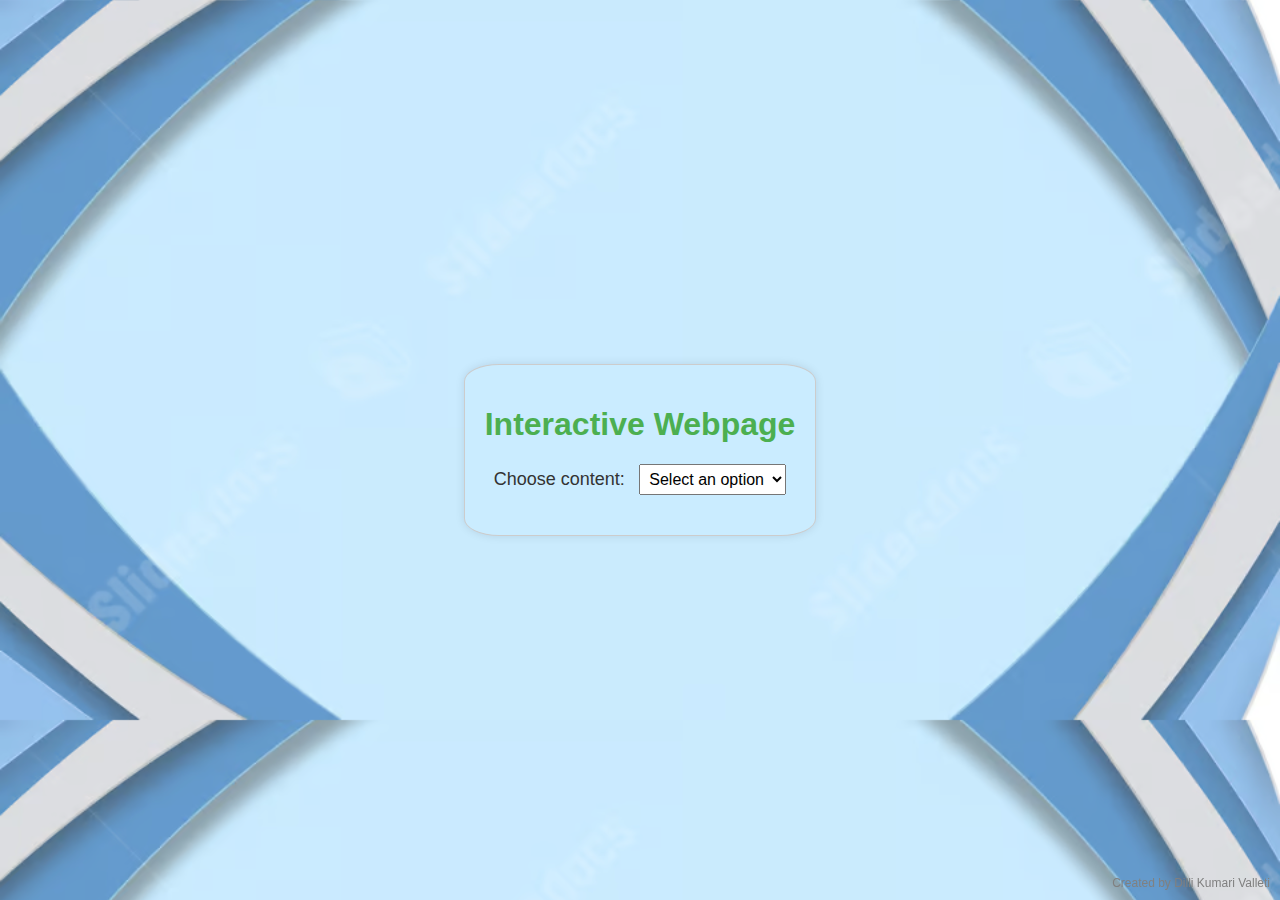
<file: index.html>
<!DOCTYPE html>
<html lang="en">
<head>
    <meta charset="UTF-8">
    <meta name="viewport" content="width=device-width, initial-scale=1.0">
    <title>Interactive Webpage</title>
    <link rel="stylesheet" href="styles.css">
    <style>
        .footer-text {
            position: fixed;
            bottom: 10px;
            right: 10px;
            color: gray;
            font-size: 12px;
        }
    </style>
</head>
<body>
    <div class="container">
        <h1>Interactive Webpage</h1>
        <label for="content-dropdown">Choose content:</label>
        <select id="content-dropdown" onchange="changeContent()">
            <option value="" disabled selected>Select an option</option>
            <option value="home">Home</option>
            <option value="about">About</option>
            <option value="skills">Skills</option>
            <option value="contact">Contact</option>
        </select>
        <div id="content-display" class="content"></div>
    </div>
    
    <div class="footer-text">Created by Dilli Kumari Valleti</div>

    <script>
        function changeContent() {
            const dropdown = document.getElementById('content-dropdown');
            const selectedValue = dropdown.value;

            if (selectedValue) {
                window.open(selectedValue + '.html', '_blank');
                dropdown.selectedIndex = 0; // Reset dropdown to default option
            }
        }
    </script>
</body>
</html>
</file>
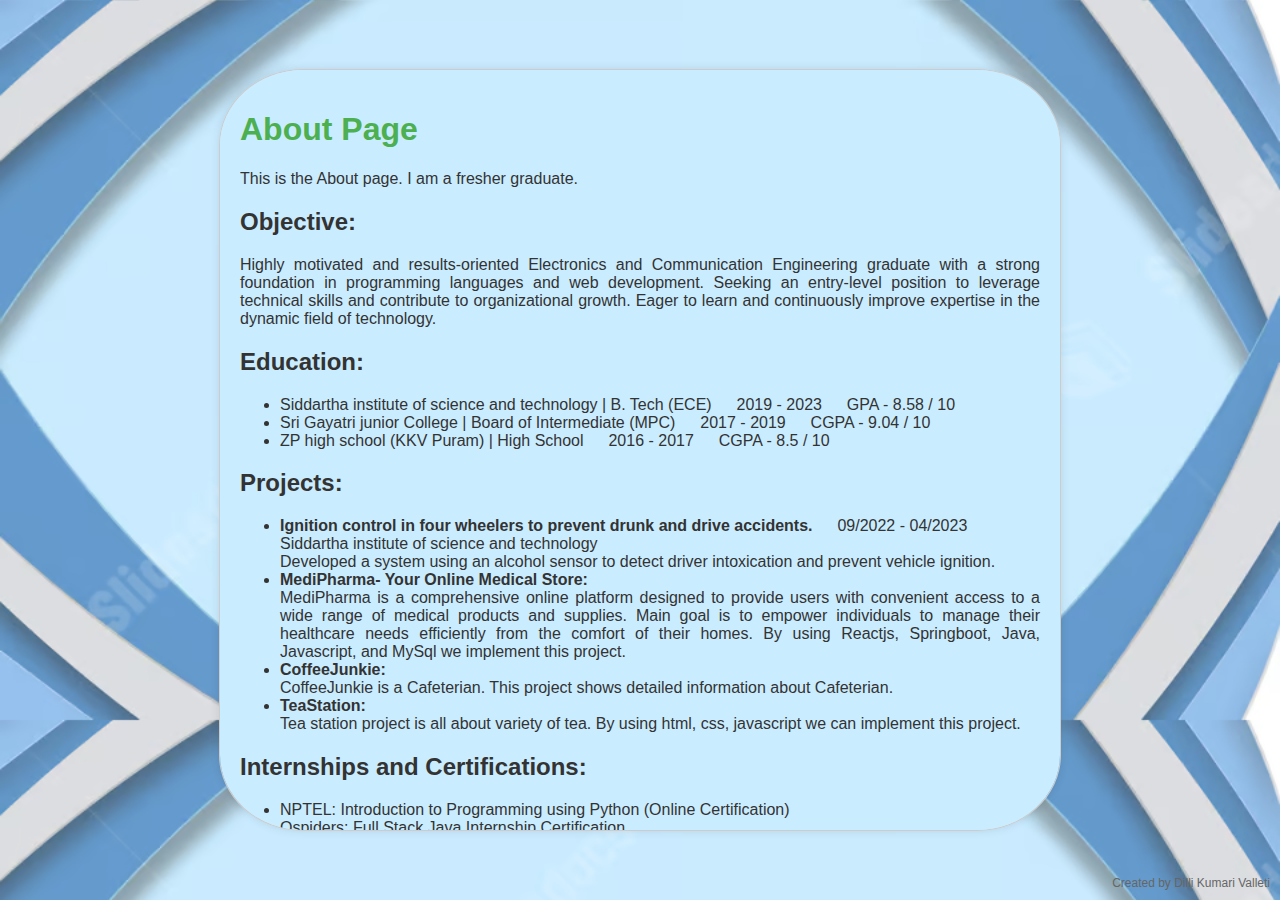
<file: about.html>
<!DOCTYPE html>
<html lang="en">
<head>
    <meta charset="UTF-8">
    <meta name="viewport" content="width=device-width, initial-scale=1.0">
    <title>About</title>
    <link rel="stylesheet" href="styles.css">
    <style>
        /* Additional CSS for text justification and scroll */
        body {
            font-family: Arial, sans-serif;
        }
        .container {
            max-width: 800px;
            margin: 0 auto;
            padding: 20px;
            text-align: justify;
            overflow-y: scroll; /* Enable vertical scroll */
            max-height: 80vh; /* Limit height to 80% of viewport height */
        }
        .main-page-button {
            text-align: center;
            margin-top: 20px;
        }
        .footer-text {
            position: absolute;
            bottom: 10px;
            right: 10px;
            font-size: 12px;
            color: #666; /* Adjust color as needed */
        }
    </style>
    <script>
        function goToMainPage() {
            window.close();
        }
    </script>
</head>
<body>
    <div class="container">
        <h1>About Page</h1>
        <p>This is the About page. I am a fresher graduate.</p>

        <h2>Objective:</h2>
        <p>Highly motivated and results-oriented Electronics and Communication Engineering graduate with a strong foundation in programming languages and web development. Seeking an entry-level position to leverage technical skills and contribute to organizational growth. Eager to learn and continuously improve expertise in the dynamic field of technology.</p>

        <h2>Education:</h2>
        <ul>
            <li>Siddartha institute of science and technology | B. Tech (ECE) &emsp; 2019 - 2023 &emsp; GPA - 8.58 / 10</li>
            <li>Sri Gayatri junior College | Board of Intermediate (MPC) &emsp; 2017 - 2019 &emsp; CGPA - 9.04 / 10</li>
            <li>ZP high school (KKV Puram) | High School &emsp; 2016 - 2017 &emsp; CGPA - 8.5 / 10</li>
        </ul>

        <h2>Projects:</h2>
        <ul>
            <li><strong>Ignition control in four wheelers to prevent drunk and drive accidents.</strong> &emsp; 09/2022 - 04/2023 <br>
            Siddartha institute of science and technology <br>
            Developed a system using an alcohol sensor to detect driver intoxication and prevent vehicle ignition.</li>
            
            <li><strong>MediPharma- Your Online Medical Store:</strong> <br>
            MediPharma is a comprehensive online platform designed to provide users with convenient access to a wide range of medical products and supplies. Main goal is to empower individuals to manage their healthcare needs efficiently from the comfort of their homes. By using Reactjs, Springboot, Java, Javascript, and MySql we implement this project.</li>

            <li><strong>CoffeeJunkie:</strong> <br>
            CoffeeJunkie is a Cafeterian. This project shows detailed information about Cafeterian.</li>

            <li><strong>TeaStation:</strong> <br>
            Tea station project is all about variety of tea. By using html, css, javascript we can implement this project.</li>
        </ul>

        <h2>Internships and Certifications:</h2>
        <ul>
            <li>NPTEL: Introduction to Programming using Python (Online Certification)</li>
            <li>Qspiders: Full Stack Java Internship Certification</li>
            <li>Naandi Foundation: Employability Skill Development Program</li>
        </ul>

        <h2>Languages:</h2>
        <p>English - Proficient<br>
        Telugu – Native</p>

        <h2>Training / Courses:</h2>
        <p>Java Full Stack Development Course | ExcelR, Bengaluru</p>

        <div class="main-page-button">
            <button onclick="goToMainPage()">Main Page</button>
        </div>

        <div class="footer-text">
            Created by Dilli Kumari Valleti
        </div>
    </div>
</body>
</html>
</file>
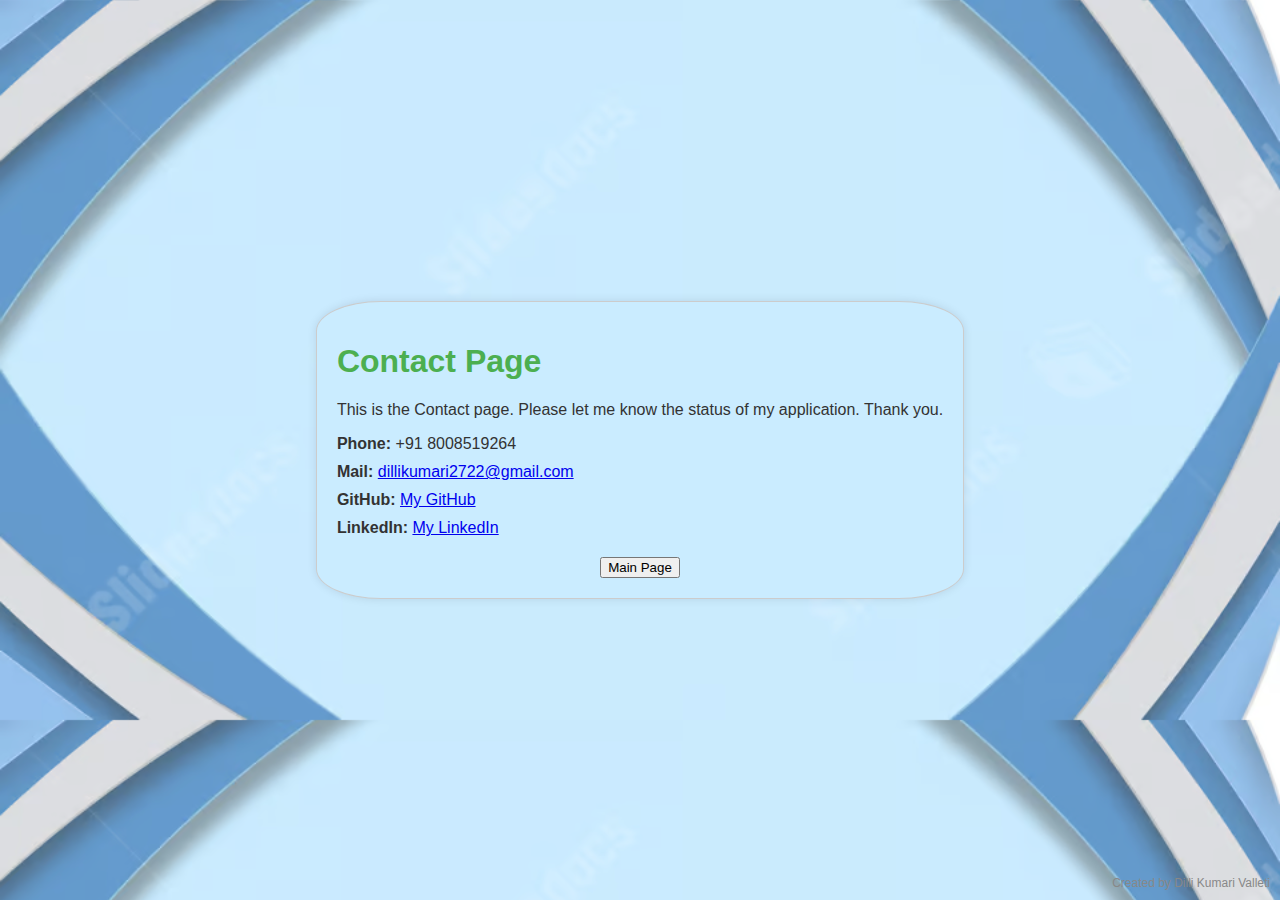
<file: contact.html>
<!DOCTYPE html>
<html lang="en">
<head>
    <meta charset="UTF-8">
    <meta name="viewport" content="width=device-width, initial-scale=1.0">
    <title>Contact</title>
    <link rel="stylesheet" href="styles.css">
    <style>
        /* Additional CSS for text justification */
        body {
            font-family: Arial, sans-serif;
        }
        .container {
            max-width: 800px;
            margin: 0 auto;
            padding: 20px;
            text-align: justify;
        }
        .contact-details {
            list-style-type: none;
            padding-left: 0;
        }
        .contact-details li {
            margin-bottom: 10px;
        }
        .main-page-button {
            text-align: center;
            margin-top: 20px;
        }
        /* Style for the created by text */
        .created-by {
            position: absolute;
            bottom: 10px;
            right: 10px;
            font-size: 12px;
            color: #888;
        }
    </style>
    <script>
        function goToMainPage() {
            window.close();
        }
    </script>
</head>
<body>
    <div class="container">
        <h1>Contact Page</h1>
        <p>This is the Contact page. Please let me know the status of my application. Thank you.</p>

        <ul class="contact-details">
            <li><strong>Phone:</strong> +91 8008519264</li>
            <li><strong>Mail:</strong> <a href="mailto:dillikumari2722@gmail.com">dillikumari2722@gmail.com</a></li>
            <li><strong>GitHub:</strong> <a href="https://github.com/dillikumarivalleti" target="_blank">My GitHub</a></li>
            <li><strong>LinkedIn:</strong> <a href="https://www.linkedin.com/in/dilli-kumari-valleti-b40584297/" target="_blank">My LinkedIn</a></li>
        </ul>

        <div class="main-page-button">
            <button onclick="goToMainPage()">Main Page</button>
        </div>

        <!-- Created by text -->
        <div class="created-by">
            Created by Dilli Kumari Valleti
        </div>
    </div>
</body>
</html>
</file>
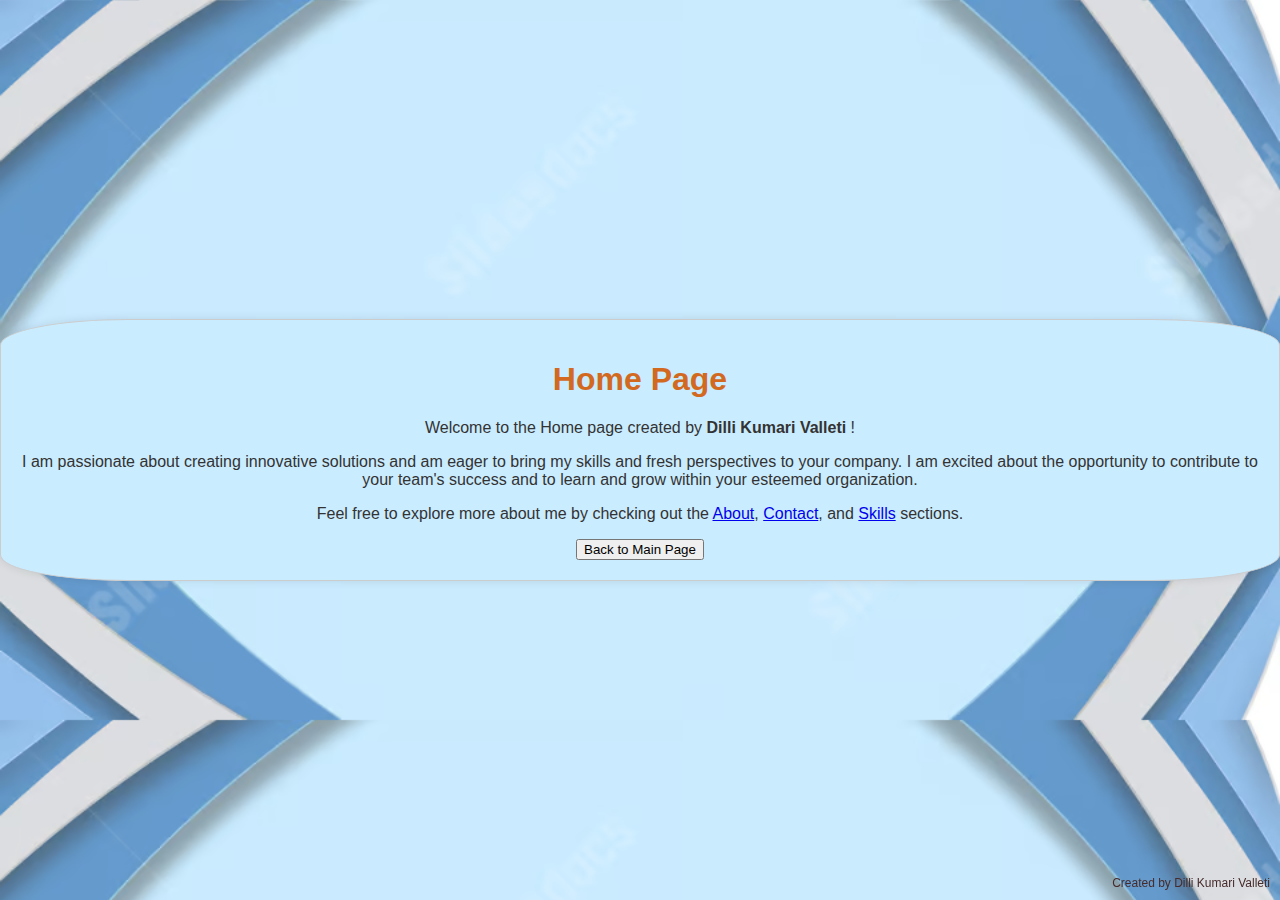
<file: home.html>
<!DOCTYPE html>
<html lang="en">
  <head>
    <meta charset="UTF-8" />
    <meta name="viewport" content="width=device-width, initial-scale=1.0" />
    <title>Home</title>
    <link rel="stylesheet" href="styles.css" />
    <style>
      .footer-text {
        position: fixed;
        bottom: 10px;
        right: 10px;
        color: rgb(71, 43, 43);
        font-size: 12px;
      }
    </style>
  </head>
  <body>
    <div class="container">
      <h1 style="color: chocolate">Home Page</h1>
      <p>
        Welcome to the Home page created by
        <strong>Dilli Kumari Valleti</strong> !
      </p>
      <p>
        I am passionate about creating innovative solutions and am eager to
        bring my skills and fresh perspectives to your company. I am excited
        about the opportunity to contribute to your team's success and to learn
        and grow within your esteemed organization.
      </p>
      <p>
        Feel free to explore more about me by checking out the
        <a href="about.html" target="_blank">About</a>,
        <a href="contact.html" target="_blank">Contact</a>, and
        <a href="skills.html" target="_blank">Skills</a> sections.
      </p>
      <button onclick="closeTab()">Back to Main Page</button>
    </div>
    <div class="footer-text">Created by Dilli Kumari Valleti</div>
    <script>
      function closeTab() {
        window.close();
      }
    </script>
  </body>
</html>
</file>
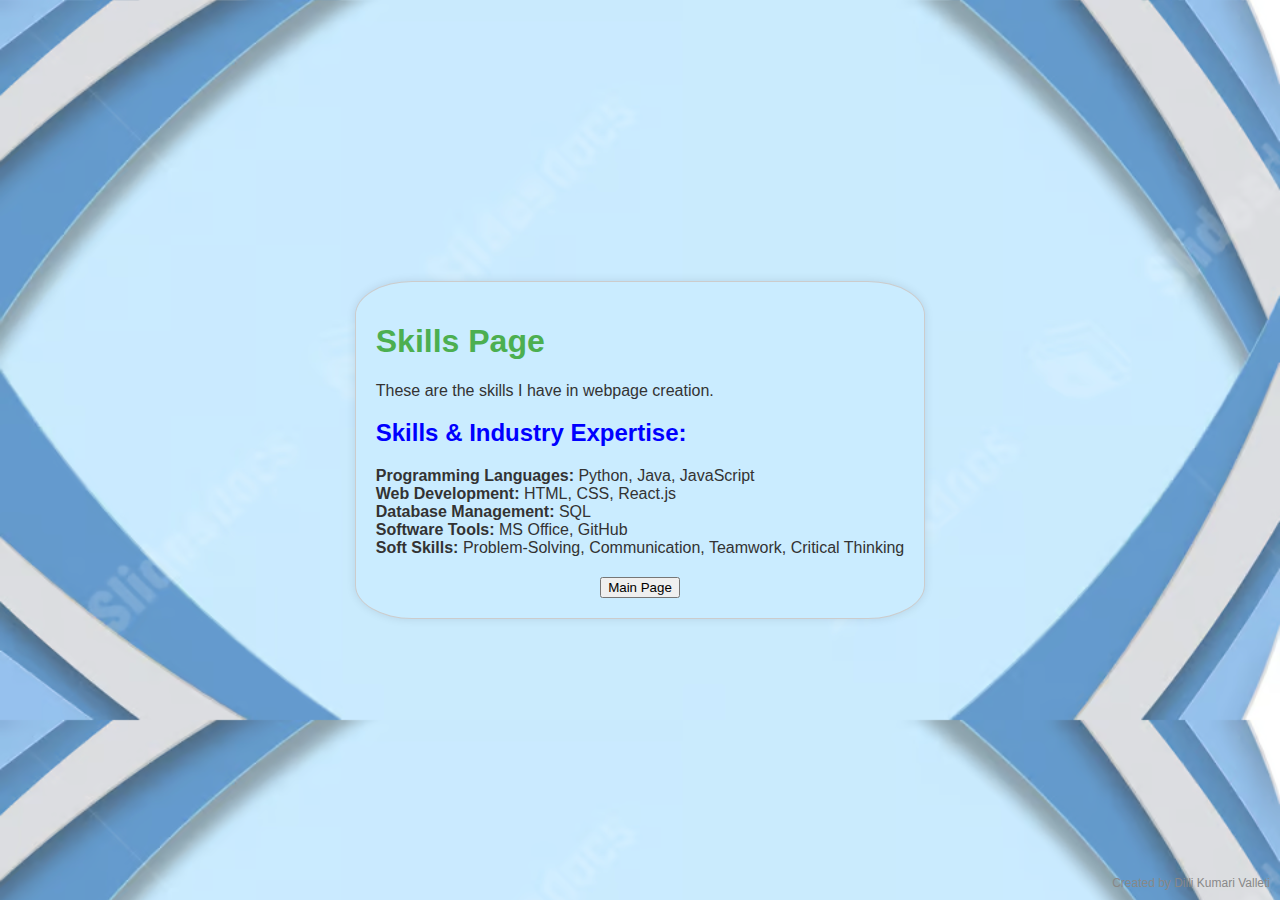
<file: skills.html>
<!DOCTYPE html>
<html lang="en">
  <head>
    <meta charset="UTF-8" />
    <meta name="viewport" content="width=device-width, initial-scale=1.0" />
    <title>Skills</title>
    <link rel="stylesheet" href="styles.css" />
    <style>
      /* Additional CSS for text justification and scroll */
      body {
        font-family: Arial, sans-serif;
      }
      .container {
        max-width: 800px;
        margin: 0 auto;
        padding: 20px;
        text-align: justify;
      }
      .skills-list {
        list-style-type: none;
        padding-left: 0;
      }
      .main-page-button {
        text-align: center;
        margin-top: 20px;
      }
      .credit-text {
        position: absolute;
        bottom: 10px;
        right: 10px;
        font-size: 12px;
        color: #888;
      }
    </style>
    <script>
      function goToMainPage() {
        window.close();
      }
    </script>
  </head>
  <body>
    <div class="container">
      <h1>Skills Page</h1>
      <p>These are the skills I have in webpage creation.</p>

      <h2 style="color: blue">Skills & Industry Expertise:</h2>
      <ul class="skills-list">
        <li>
          <strong>Programming Languages:</strong> Python, Java, JavaScript
        </li>
        <li><strong>Web Development:</strong> HTML, CSS, React.js</li>
        <li><strong>Database Management:</strong> SQL</li>
        <li><strong>Software Tools:</strong> MS Office, GitHub</li>
        <li>
          <strong>Soft Skills:</strong> Problem-Solving, Communication,
          Teamwork, Critical Thinking
        </li>
      </ul>

      <div class="main-page-button">
        <button onclick="goToMainPage()">Main Page</button>
      </div>

      <div class="credit-text">Created by Dilli Kumari Valleti</div>
    </div>
  </body>
</html>
</file>
<file: styles.css>
body {
    font-family: Arial, sans-serif;
    background-color: #f0f8ff;
    background-image: url(/img5.avif);
    background-size: 100%;
    background-repeat:repeat-y;
    
    color: #333;
    margin: 0;
    padding: 0;
    display: flex;
    justify-content: center;
    align-items: center;
    height: 100vh;
}

.container {
    text-align: center;
    padding: 20px;
    border: 1px solid #ccc;
    border-radius: 10%;
    background-color: #caecff;
    box-shadow: 0 0 10px rgba(0, 0, 0, 0.1);
   

}

h1 {
    color: #4CAF50;
}

label {
    font-size: 18px;
    margin-right: 10px;
}

select {
    padding: 5px;
    font-size: 16px;
}

.content {
    margin-top: 20px;
    font-size: 18px;
}
</file>
